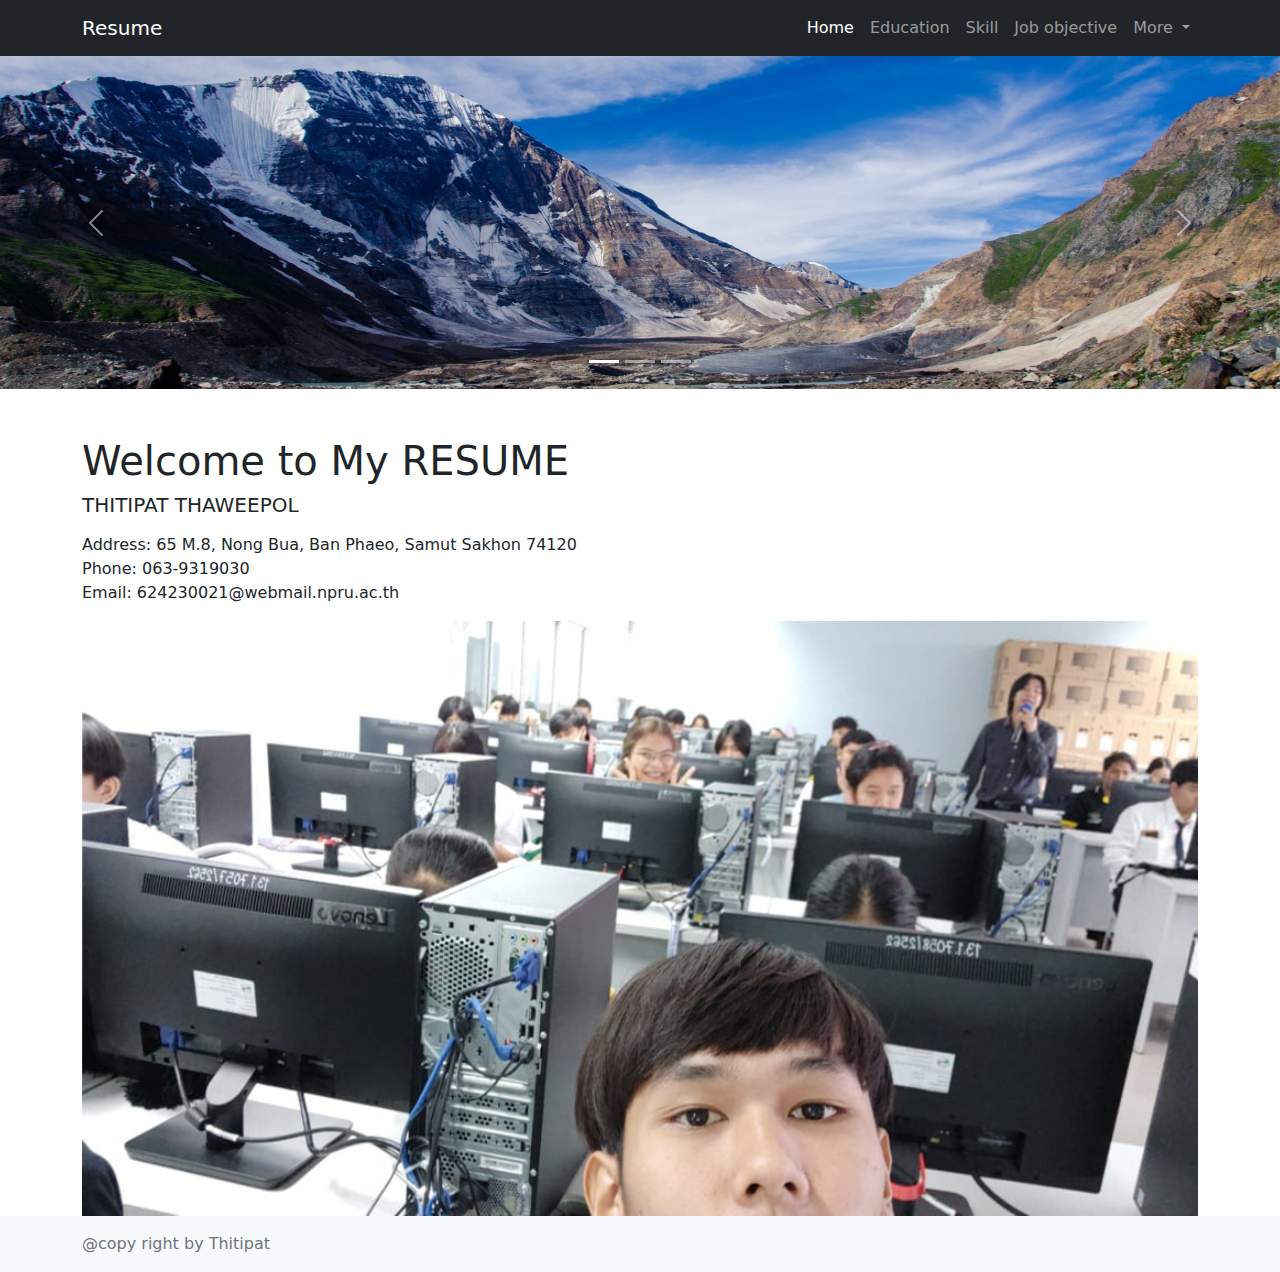
<file: index.html>
<!DOCTYPE html>
<html lang="en">

<head>
  <meta charset="UTF-8">
  <meta http-equiv="X-UA-Compatible" content="IE=edge">
  <meta name="viewport" content="width=device-width, initial-scale=1.0">
  <title>Thitipat Resume</title>
  <link rel="stylesheet" href="bootstrap/css/bootstrap.min.css">
  <link rel="stylesheet" href="bootstrap/css/custom.css">
</head>

<body>
  <header>
    <nav class="navbar navbar-expand-lg navbar-dark bg-dark">
      <div class="container ">
        <a class="navbar-brand" href="#">Resume</a>
        <button class="navbar-toggler" type="button" data-bs-toggle="collapse" data-bs-target="#navbarSupportedContent"
          aria-controls="navbarSupportedContent" aria-expanded="false" aria-label="Toggle navigation">
          <span class="navbar-toggler-icon"></span>
        </button>
        <div class="collapse navbar-collapse" id="navbarSupportedContent">
          <ul class="navbar-nav ms-auto mb-2 mb-lg-0">
            <li class="nav-item">
              <a class="nav-link active" aria-current="page" href="index.html">Home</a>
            </li>
            <li class="nav-item">
              <a class="nav-link" href="education.html">Education</a>
            </li>
            <li class="nav-item">
              <a class="nav-link" href="skill.html">Skill</a>
            </li>
            <li class="nav-item">
              <a class="nav-link" href="Job.html">Job objective
              </a>
            </li>
            <li class="nav-item dropdown">
              <a class="nav-link dropdown-toggle" href="#" id="navbarDropdown" role="button" data-bs-toggle="dropdown"
                aria-expanded="false">
                More
              </a>
              <ul class="dropdown-menu" aria-labelledby="navbarDropdown">
                <li><a class="dropdown-item" href="course.html">Courses taken</a></li>
                 
                <!-- <li><hr class="dropdown-divider"></li> -->
                <li><a class="dropdown-item" href="contact.html">Contact Us</a></li>
              </ul>
            </li>

          </ul>

        </div>
      </div>
    </nav>
  </header>

  <main class="flex-shrink-0">
                <!-- carusal -->
                <div id="carouselExampleIndicators" class="carousel slide" data-bs-ride="carousel">
                  <div class="carousel-indicators">
                    <button type="button" data-bs-target="#carouselExampleIndicators" data-bs-slide-to="0" class="active"
                      aria-current="true" aria-label="Slide 1"></button>
                    <button type="button" data-bs-target="#carouselExampleIndicators" data-bs-slide-to="1"
                      aria-label="Slide 2"></button>
                    <button type="button" data-bs-target="#carouselExampleIndicators" data-bs-slide-to="2"
                      aria-label="Slide 3"></button>
                  </div>
                  <div class="carousel-inner">
                    <div class="carousel-item active">
                      <img src="assets/photo/photo01.jpg" class="d-block w-100" alt="...">
                    </div>
                    <div class="carousel-item">
                      <img src="assets/photo/photo02.jpg" class="d-block w-100" alt="...">
                    </div>
                    <div class="carousel-item">
                      <img src="assets/photo/photo03.jpg" class="d-block w-100" alt="...">
                    </div>
                  </div>
                  <button class="carousel-control-prev" type="button" data-bs-target="#carouselExampleIndicators"
                    data-bs-slide="prev">
                    <span class="carousel-control-prev-icon" aria-hidden="true"></span>
                    <span class="visually-hidden">Previous</span>
                  </button>
                  <button class="carousel-control-next" type="button" data-bs-target="#carouselExampleIndicators"
                    data-bs-slide="next">
                    <span class="carousel-control-next-icon" aria-hidden="true"></span>
                    <span class="visually-hidden">Next</span>
                  </button>
                </div>
    <div class="container">
      <h1 class="mt-5">Welcome to My RESUME</h1>
      <h3>
        <p class="lead">THITIPAT THAWEEPOL</p>
      </h3>
      Address: 65 M.8, Nong Bua, Ban Phaeo, Samut Sakhon 74120 <br>
      Phone: 063-9319030 <br>
      Email: 624230021@webmail.npru.ac.th
      </p>
      <img src="assets/photo/Untitled-1.jpg" class="d-block w-100" alt="...">



    </div>
  </main>

  <footer class="footer mt-auto py-3 bg-light">
    <div class="container">
      <span class="text-muted">@copy right by Thitipat</span>
    </div>
  </footer>

  <script src="bootstrap/js/bootstrap.min.js"></script>
</body>

</html>
</file>
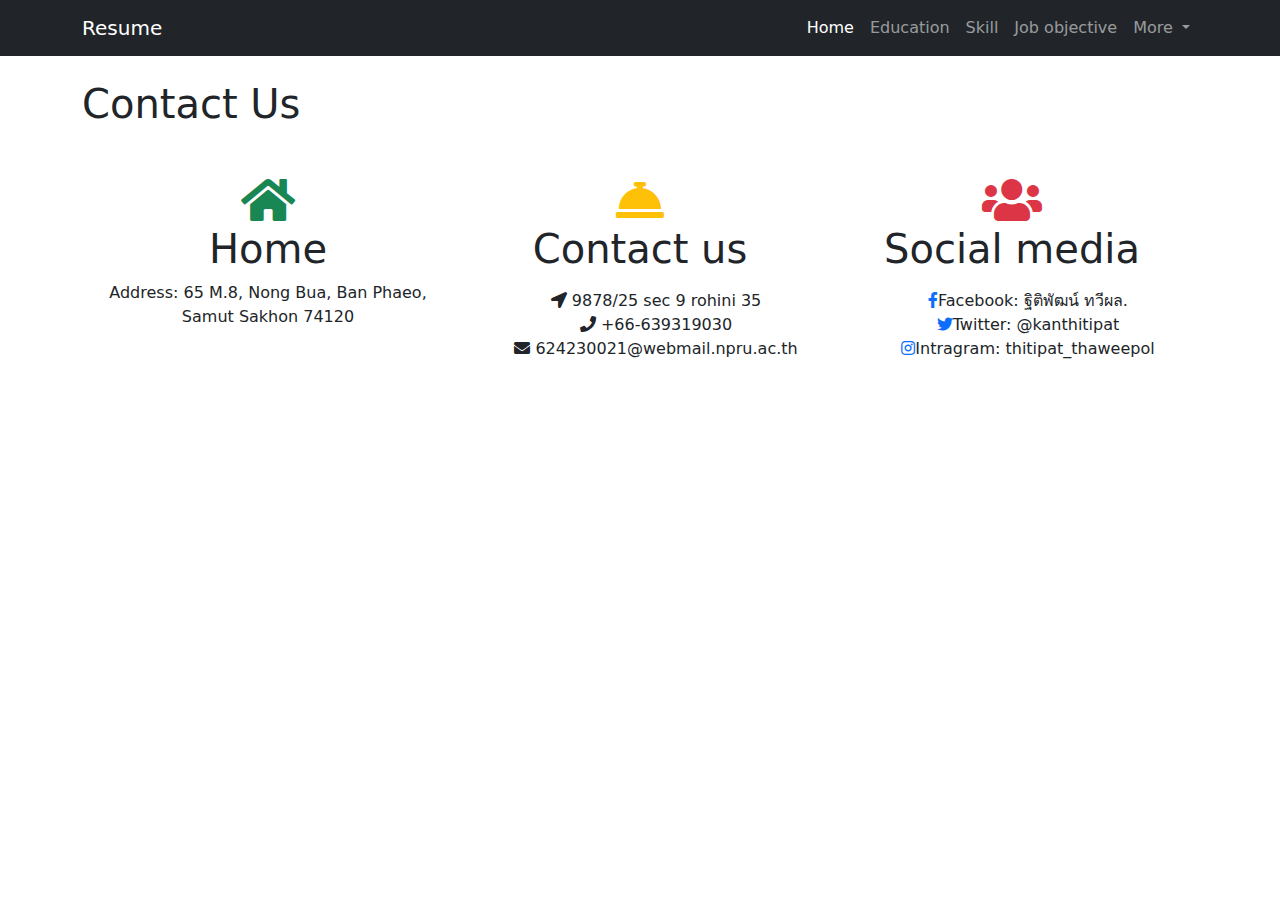
<file: contact.html>
<!DOCTYPE html>
<html lang="en">

<head>
  <meta charset="UTF-8">
  <meta http-equiv="X-UA-Compatible" content="IE=edge">
  <meta name="viewport" content="width=device-width, initial-scale=1.0">
  <title>Thitipat Resume</title>
  <link rel="stylesheet" href="bootstrap/css/bootstrap.min.css">
  <link rel="stylesheet" href="https://pro.fontawesome.com/releases/v5.10.0/css/all.css">
  <style>    
    ul{list-style-type:none;}
 </style>

</head>

<body>
  <header>
    <nav class="navbar navbar-expand-lg navbar-dark bg-dark">
      <div class="container ">
        <a class="navbar-brand" href="#">Resume</a>
        <button class="navbar-toggler" type="button" data-bs-toggle="collapse" data-bs-target="#navbarSupportedContent"
          aria-controls="navbarSupportedContent" aria-expanded="false" aria-label="Toggle navigation">
          <span class="navbar-toggler-icon"></span>
        </button>
        <div class="collapse navbar-collapse" id="navbarSupportedContent">
          <ul class="navbar-nav ms-auto mb-2 mb-lg-0">
            <li class="nav-item">
              <a class="nav-link active" aria-current="page" href="index.html">Home</a>
            </li>
            <li class="nav-item">
              <a class="nav-link" href="education.html">Education</a>
            </li>
            <li class="nav-item">
              <a class="nav-link" href="skill.html">Skill</a>
            </li>
            <li class="nav-item">
              <a class="nav-link" href="Job.html">Job objective</a>
            </li>
            <li class="nav-item dropdown">
              <a class="nav-link dropdown-toggle" href="#" id="navbarDropdown" role="button" data-bs-toggle="dropdown"
                aria-expanded="false">
                More
              </a>
              <ul class="dropdown-menu" aria-labelledby="navbarDropdown">
                <li><a class="dropdown-item" href="course.html">Courses taken</a></li>
                <!-- <li><hr class="dropdown-divider"></li> -->
                <li><a class="dropdown-item" href="contact.html">Contact Us</a></li>
              </ul>
            </li>

          </ul>

        </div>
      </div>
    </nav>
  </header>
    <main>  
      <br>
      <div class="container">
        <h1>Contact Us</h1>
      </div>
        
        <div class="container">
                  <!-- การแบ่งเว็บเป็น 3 คอลัมน์-->
        <div class="container mt-5 text-center">
          <div class="row">
              <div class="col-md-4">
                  <i class="fas fa-home fa-3x text-success"></i>
                  <h1>Home</h1>
                  <p>Address: 65 M.8, Nong Bua, Ban Phaeo, Samut Sakhon 74120</p>
              </div>

              <div class="col-md-4">
                  <i class="fas fa-concierge-bell fa-3x text-warning"></i>
                  
                  <h1>Contact us</h1>
                  <p>
                    <ul class="">    
                      <li><i class="fa fa-location-arrow "></i> 9878/25 sec 9 rohini 35 </li>
                      <li><i class="fa fa-phone "></i>  +66-639319030  </li>
                      <li><i class="fa fa fa-envelope "></i> 624230021@webmail.npru.ac.th  </li>
                  </ul>
                  </p>
              </div>
              <div class="col-md-4">
                
                  <i class="fas fa-users fa-3x text-danger"></i>
                  <h1>Social media</h1>
                  <p>
                    <ul class="">
                      <li><a href="#"><i class="fab fa-facebook-f"></i></a>Facebook: ฐิติพัฒน์ ทวีผล.</li>
                      <li><a href="#"><i class="fab fa-twitter"></i></a>Twitter: @kanthitipat </li>
                      <li><a href="#"><i class="fab fa-instagram"></i></a>Intragram: thitipat_thaweepol</li>    
                  </ul>
                  </p>
              </div>
          </div>
        </div>
        </div>
    </main>

  <script src="bootstrap/js/bootstrap.min.js"></script>
</body>

</html>
</file>
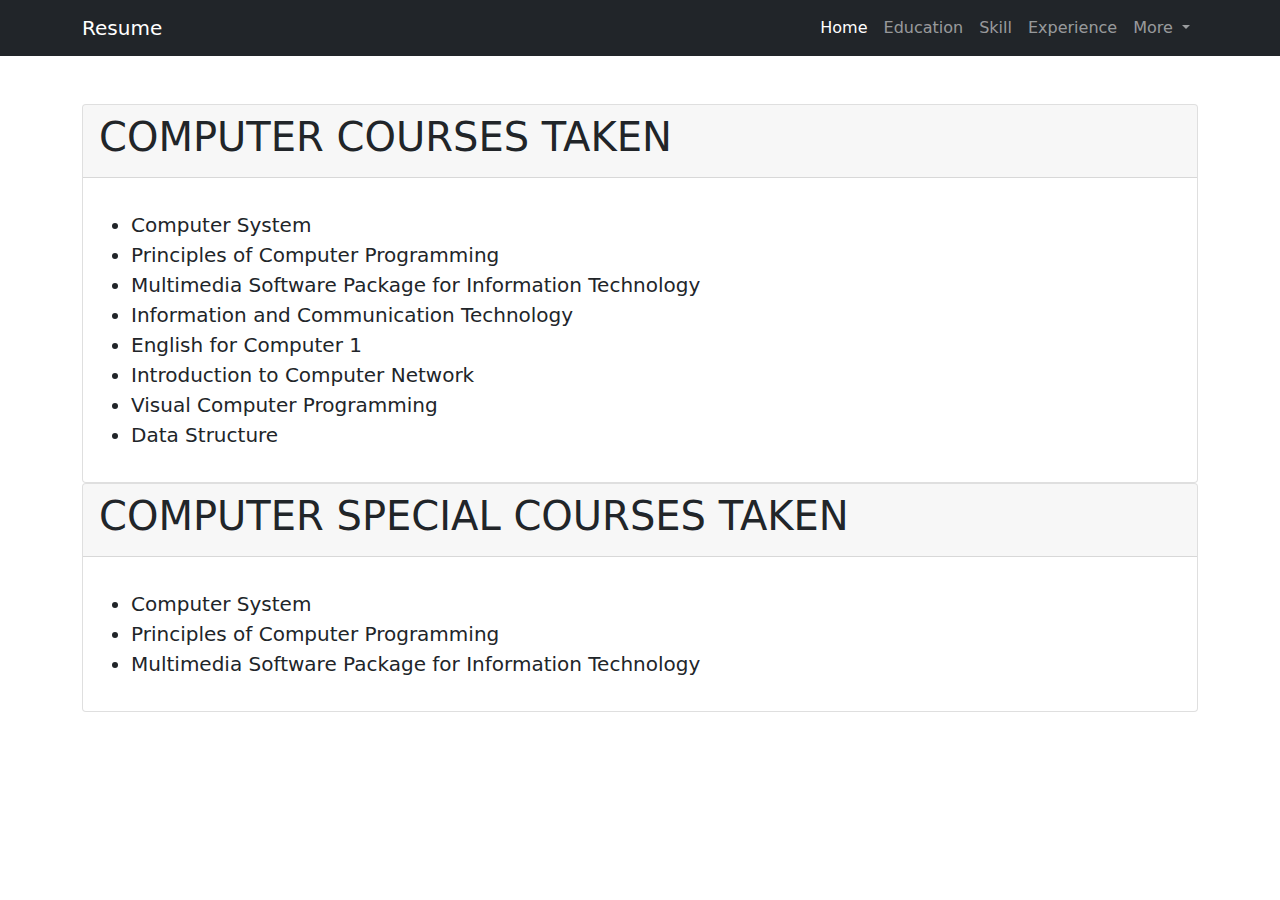
<file: course.html>
<!DOCTYPE html>
<html lang="en">

<head>
  <meta charset="UTF-8">
  <meta http-equiv="X-UA-Compatible" content="IE=edge">
  <meta name="viewport" content="width=device-width, initial-scale=1.0">
  <title>Thitipat Resume</title>
  <link rel="stylesheet" href="bootstrap/css/bootstrap.min.css">
  <link rel="stylesheet" href="bootstrap/css/custom.css">
</head>

<body>
  <header>
    <nav class="navbar navbar-expand-lg navbar-dark bg-dark">
      <div class="container ">
        <a class="navbar-brand" href="#">Resume</a>
        <button class="navbar-toggler" type="button" data-bs-toggle="collapse" data-bs-target="#navbarSupportedContent"
          aria-controls="navbarSupportedContent" aria-expanded="false" aria-label="Toggle navigation">
          <span class="navbar-toggler-icon"></span>
        </button>
        <div class="collapse navbar-collapse" id="navbarSupportedContent">
          <ul class="navbar-nav ms-auto mb-2 mb-lg-0">
            <li class="nav-item">
              <a class="nav-link active" aria-current="page" href="index.html">Home</a>
            </li>
            <li class="nav-item">
              <a class="nav-link" href="education.html">Education</a>
            </li>
            <li class="nav-item">
              <a class="nav-link" href="skill.html">Skill</a>
            </li>
            <li class="nav-item">
              <a class="nav-link" href="#">Experience</a>
            </li>
            <li class="nav-item dropdown">
              <a class="nav-link dropdown-toggle" href="#" id="navbarDropdown" role="button" data-bs-toggle="dropdown"
                aria-expanded="false">
                More
              </a>
              <ul class="dropdown-menu" aria-labelledby="navbarDropdown">
                <li><a class="dropdown-item" href="course.html">Courses taken</a></li>
                <li><a class="dropdown-item" href="#">Training</a></li>
                <!-- <li><hr class="dropdown-divider"></li> -->
                <li><a class="dropdown-item" href="contact.html">Contact Us</a></li>
              </ul>
            </li>

          </ul>

        </div>
      </div>
    </nav>
  </header>
    <main>  
      <br>
      <!-- <div class="container">
         <h1>Course Taken</h1>
      </div> -->
       <br>

        <div class="container">
          <div class="card">
            <div class="card-header">
              <h1>COMPUTER COURSES TAKEN</h1>
            </div>
            <div class="card-body">
              <blockquote class="blockquote mb-0">
                <p>
                  <ul>
                    <li>Computer System</li>
                    <li>Principles of Computer Programming</li>
                    <li>Multimedia Software Package for Information Technology</li>
                    <li>Information and Communication Technology</li>
                    <li>English for Computer 1</li>
                    <li>Introduction to Computer Network</li>
                    <li>Visual Computer Programming</li>
                    <li>Data Structure</li>
                  </ul>
                </p>
                
               
              </blockquote>
            </div>
          </div>
        </div>

        <div class="container">
          <div class="card">
            <div class="card-header">
              <h1>COMPUTER SPECIAL COURSES TAKEN</h1>
            </div>
            <div class="card-body">
              <blockquote class="blockquote mb-0">
                <p>
                  <ul>
                    <li>Computer System</li>
                    <li>Principles of Computer Programming</li>
                    <li>Multimedia Software Package for Information Technology</li>

                  </ul>
                </p>
                
               
              </blockquote>
            </div>
          </div>
        </div>
    </main>

  <script src="bootstrap/js/bootstrap.min.js"></script>
</body>

</html>
</file>
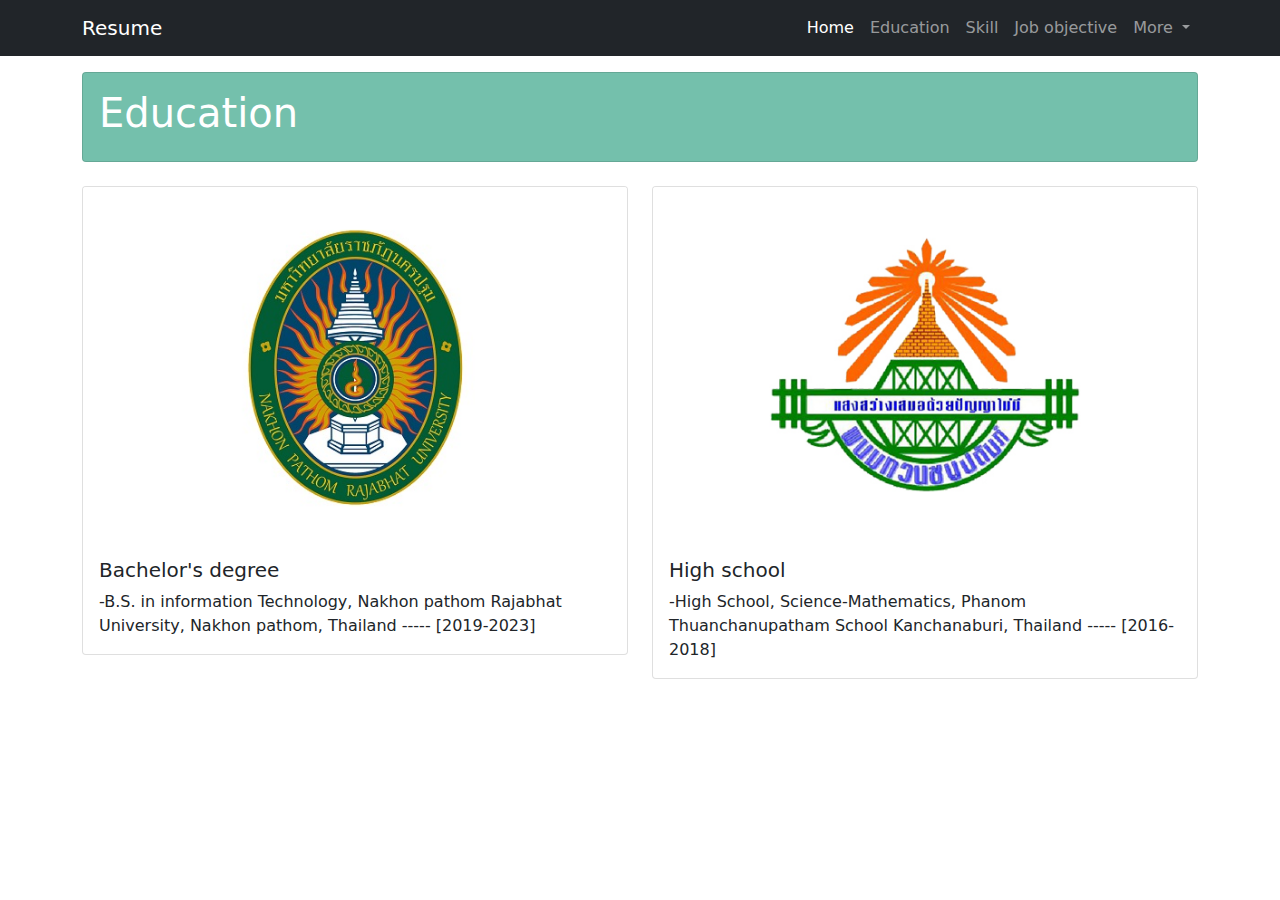
<file: education.html>
<!DOCTYPE html>
<html lang="en">

<head>
    <meta charset="UTF-8">
    <meta http-equiv="X-UA-Compatible" content="IE=edge">
    <meta name="viewport" content="width=device-width, initial-scale=1.0">
    <title>Thitipat Resume</title>
    <link rel="stylesheet" href="bootstrap/css/bootstrap.min.css">
    <link rel="stylesheet" href="bootstrap/css/custom.css">
</head>

<body>
    <header>
        <nav class="navbar navbar-expand-lg navbar-dark bg-dark">
            <div class="container ">
                <a class="navbar-brand" href="#">Resume</a>
                <button class="navbar-toggler" type="button" data-bs-toggle="collapse"
                    data-bs-target="#navbarSupportedContent" aria-controls="navbarSupportedContent"
                    aria-expanded="false" aria-label="Toggle navigation">
                    <span class="navbar-toggler-icon"></span>
                </button>
                <div class="collapse navbar-collapse" id="navbarSupportedContent">
                    <ul class="navbar-nav ms-auto mb-2 mb-lg-0">
                        <li class="nav-item">
                            <a class="nav-link active" aria-current="page" href="index.html">Home</a>
                        </li>
                        <li class="nav-item">
                            <a class="nav-link" href="education.html">Education</a>
                        </li>
                        <li class="nav-item">
                            <a class="nav-link" href="skill.html">Skill</a>
                        </li>
                        <li class="nav-item">
                            <a class="nav-link" href="Job.html">Job objective</a>
                        </li>
                        <li class="nav-item dropdown">
                            <a class="nav-link dropdown-toggle" href="#" id="navbarDropdown" role="button"
                                data-bs-toggle="dropdown" aria-expanded="false">
                                More
                            </a>
                            <ul class="dropdown-menu" aria-labelledby="navbarDropdown">
                                <li><a class="dropdown-item" href="course.html">Courses taken</a></li>
                                <!-- <li><hr class="dropdown-divider"></li> -->
                                <li><a class="dropdown-item" href="contact.html">Contact Us</a></li>
                            </ul>
                        </li>

                    </ul>

                </div>
            </div>
        </nav>
    </header>
    <main>
        <div class="container mt-3">



            <div class="card bg-success1 text-white">
                <div class="card-body">
                    <h1>Education</h1>
                </div>
            </div>
            <br>
            <!-- start grid card  -->
            <div class="row row-cols-1 row-cols-md-2 g-4">
                <div class="col">
                    <div class="card">
                        <img src="assets/photo/npru.jpg" class="card-img-top" alt="...">
                        <div class="card-body">
                            <h5 class="card-title">Bachelor's degree</h5>
                            <p class="card-text">-B.S. in information Technology, Nakhon pathom Rajabhat University,
                                Nakhon pathom,
                                Thailand ----- [2019-2023]
                            </p>
                        </div>
                    </div>
                </div>
                <div class="col">
                    <div class="card">
                        <img src="assets/photo/ptcn.jpg" class="card-img-top" alt="...">
                        <div class="card-body">
                            <h5 class="card-title">High school  </h5>
                            <p class="card-text">-High School, Science-Mathematics, Phanom Thuanchanupatham School
                                Kanchanaburi,
                                Thailand ----- [2016-2018]</p>
                        </div>
                    </div>
                </div>
            </div>
            <!-- end grid card -->
        </div>

    </main>
    <script src="bootstrap/js/bootstrap.min.js"></script>

</body>

</html>
</file>
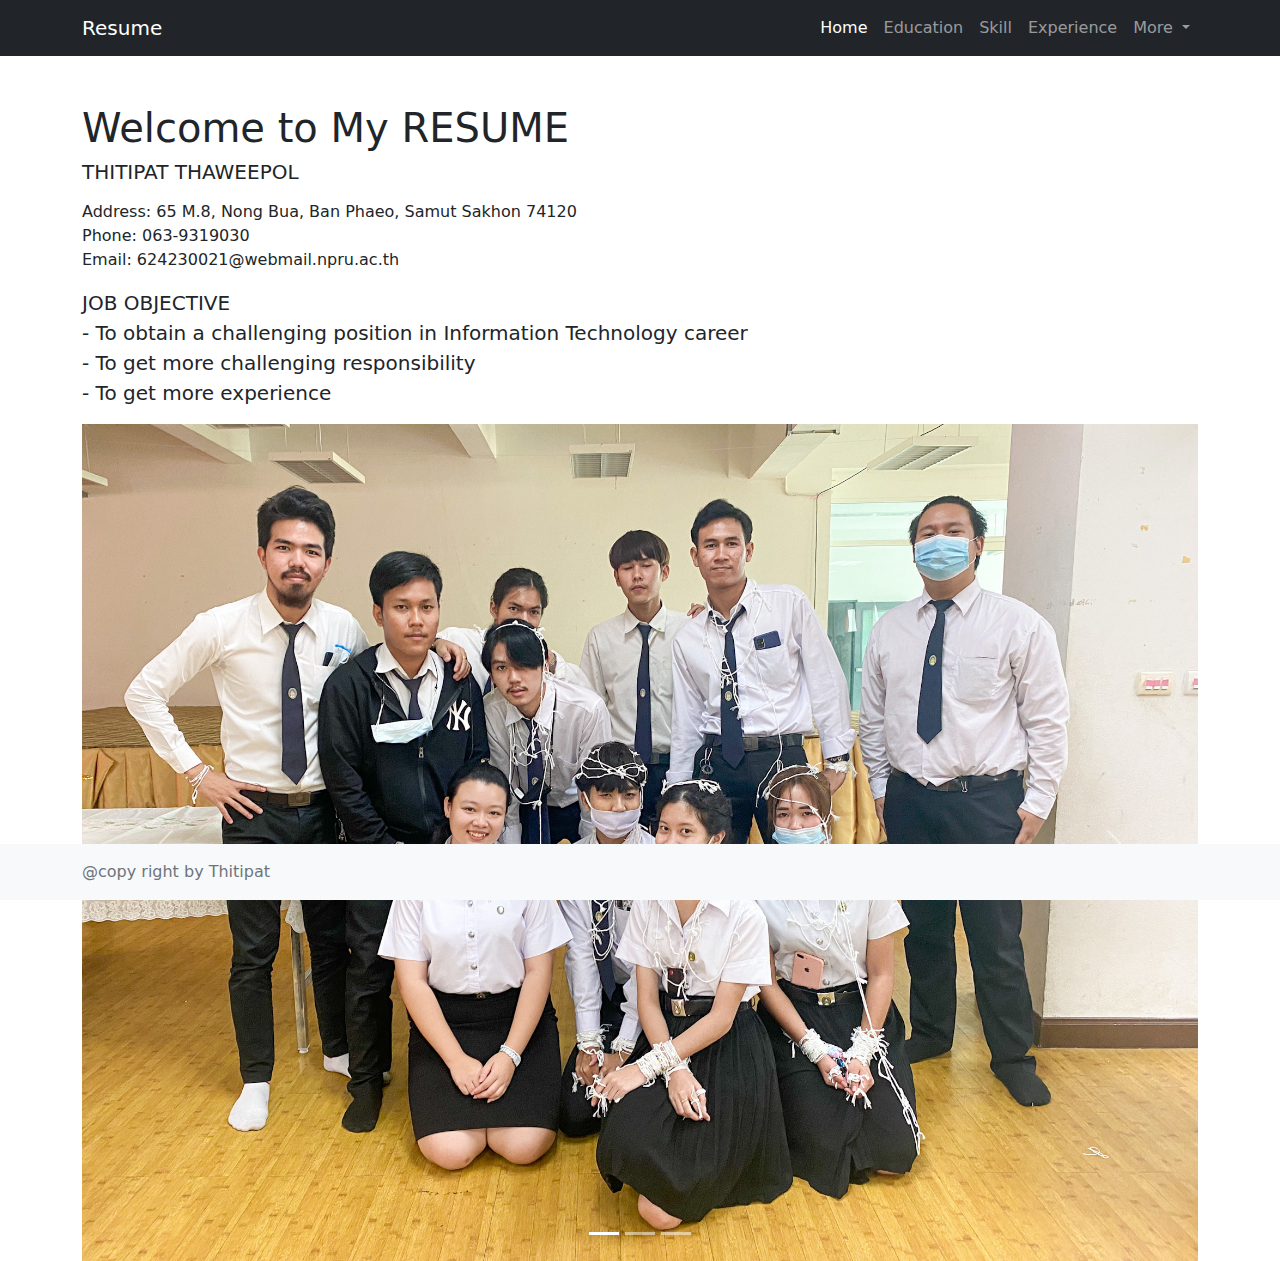
<file: index_original.html>
<!DOCTYPE html>
<html lang="en">
<head>
    <meta charset="UTF-8">
    <meta http-equiv="X-UA-Compatible" content="IE=edge">
    <meta name="viewport" content="width=device-width, initial-scale=1.0">
    <title>Thitipat Resume</title>
    <link rel="stylesheet" href="bootstrap/css/bootstrap.min.css">
</head>
<body>
    <header>
        <nav class="navbar navbar-expand-lg navbar-dark bg-dark">
            <div class="container ">
              <a class="navbar-brand" href="#">Resume</a>
              <button class="navbar-toggler" type="button" data-bs-toggle="collapse" data-bs-target="#navbarSupportedContent" aria-controls="navbarSupportedContent" aria-expanded="false" aria-label="Toggle navigation">
                <span class="navbar-toggler-icon"></span>
              </button>
              <div class="collapse navbar-collapse" id="navbarSupportedContent">
                <ul class="navbar-nav ms-auto mb-2 mb-lg-0">
                  <li class="nav-item">
                    <a class="nav-link active" aria-current="page" href="#">Home</a>
                  </li>
                  <li class="nav-item">
                    <a class="nav-link" href="#">Education</a>
                  </li>
                  <li class="nav-item">
                    <a class="nav-link" href="#">Skill</a>
                  </li>
                  <li class="nav-item">
                    <a class="nav-link" href="#">Experience</a>
                  </li>
                  <li class="nav-item dropdown">
                    <a class="nav-link dropdown-toggle" href="#" id="navbarDropdown" role="button" data-bs-toggle="dropdown" aria-expanded="false">
                      More
                    </a>
                    <ul class="dropdown-menu" aria-labelledby="navbarDropdown">
                      <li><a class="dropdown-item" href="#">Courses taken</a></li>
                      <li><a class="dropdown-item" href="#">Training</a></li>
                      <!-- <li><hr class="dropdown-divider"></li> -->
                      <li><a class="dropdown-item" href="#">รอแก้</a></li>
                    </ul>
                  </li>
                  
                </ul>
                
              </div>
            </div>
          </nav>
    </header>

    <main class="flex-shrink-0">
        <div class="container">
          <h1 class="mt-5">Welcome to My RESUME</h1>
          <h3><p class="lead">THITIPAT THAWEEPOL</p></h3>
            Address: 65 M.8, Nong Bua, Ban Phaeo, Samut Sakhon 74120 <br>
            Phone: 063-9319030 <br>
            Email: 624230021@webmail.npru.ac.th
            </p>
          <p class="lead">JOB OBJECTIVE <br>
            - To obtain a challenging position in Information Technology career <br>
            - To get more challenging responsibility <br>
            - To get more experience</p>
          
          <!-- carusal -->
          <div id="carouselExampleIndicators" class="carousel slide" data-bs-ride="carousel">
            <div class="carousel-indicators">
              <button type="button" data-bs-target="#carouselExampleIndicators" data-bs-slide-to="0" class="active" aria-current="true" aria-label="Slide 1"></button>
              <button type="button" data-bs-target="#carouselExampleIndicators" data-bs-slide-to="1" aria-label="Slide 2"></button>
              <button type="button" data-bs-target="#carouselExampleIndicators" data-bs-slide-to="2" aria-label="Slide 3"></button>
            </div>
            <div class="carousel-inner">
              <div class="carousel-item active">
                <img src="assets/photo/119794047_1215561295496579_802276387638693014_n.jpg" class="d-block w-100" alt="...">
              </div>
              <div class="carousel-item">
                <img src="assets/photo/242014341_3110114475878025_625484712261609347_n.jpg" class="d-block w-100" alt="...">
              </div>
              <div class="carousel-item">
                <img src="assets/photo/Untitled-1.jpg" class="d-block w-100" alt="...">
              </div>
            </div>
            <button class="carousel-control-prev" type="button" data-bs-target="#carouselExampleIndicators" data-bs-slide="prev">
              <span class="carousel-control-prev-icon" aria-hidden="true"></span>
              <span class="visually-hidden">Previous</span>
            </button>
            <button class="carousel-control-next" type="button" data-bs-target="#carouselExampleIndicators" data-bs-slide="next">
              <span class="carousel-control-next-icon" aria-hidden="true"></span>
              <span class="visually-hidden">Next</span>
            </button>
          </div>

        </div>
      </main>

    <footer class="footer mt-auto py-3 bg-light fixed-bottom ">
        <div class="container">
          <span class="text-muted">@copy right by Thitipat</span>
        </div>
      </footer>

    <script src="bootstrap/js/bootstrap.min.js"></script>
</body>
</html>
</file>
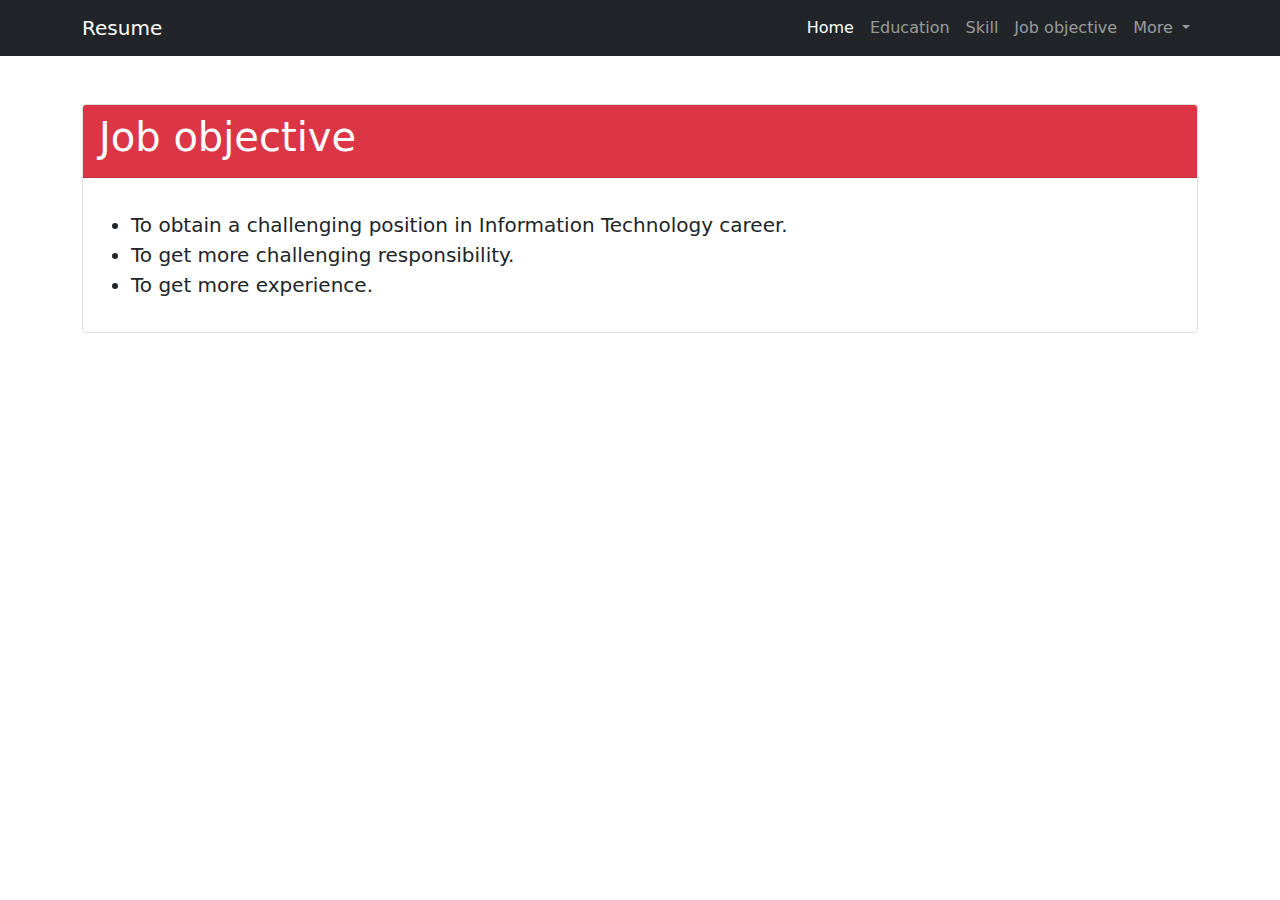
<file: Job.html>
<!DOCTYPE html>
<html lang="en">

<head>
  <meta charset="UTF-8">
  <meta http-equiv="X-UA-Compatible" content="IE=edge">
  <meta name="viewport" content="width=device-width, initial-scale=1.0">
  <title>Thitipat Resume</title>
  <link rel="stylesheet" href="bootstrap/css/bootstrap.min.css">
</head>

<body>
  <header>
    <nav class="navbar navbar-expand-lg navbar-dark bg-dark">
      <div class="container ">
        <a class="navbar-brand" href="#">Resume</a>
        <button class="navbar-toggler" type="button" data-bs-toggle="collapse" data-bs-target="#navbarSupportedContent"
          aria-controls="navbarSupportedContent" aria-expanded="false" aria-label="Toggle navigation">
          <span class="navbar-toggler-icon"></span>
        </button>
        <div class="collapse navbar-collapse" id="navbarSupportedContent">
          <ul class="navbar-nav ms-auto mb-2 mb-lg-0">
            <li class="nav-item">
              <a class="nav-link active" aria-current="page" href="index.html">Home</a>
            </li>
            <li class="nav-item">
              <a class="nav-link" href="education.html">Education</a>
            </li>
            <li class="nav-item">
              <a class="nav-link" href="skill.html">Skill</a>
            </li>
            <li class="nav-item">
                <a class="nav-link" href="Job.html">Job objective
              </a>
            </li>
            <li class="nav-item dropdown">
              <a class="nav-link dropdown-toggle" href="#" id="navbarDropdown" role="button" data-bs-toggle="dropdown"
                aria-expanded="false">
                More
              </a>
              <ul class="dropdown-menu" aria-labelledby="navbarDropdown">
                <li><a class="dropdown-item" href="course.html">Courses taken</a></li>
               
                <!-- <li><hr class="dropdown-divider"></li> -->
                <li><a class="dropdown-item" href="contact.html">Contact Us</a></li>
              </ul>
            </li>

          </ul>

        </div>
      </div>
    </nav>
  </header>
  <br>
  <!-- <div class="container">
     <h1>Course Taken</h1>
  </div> -->
   <br>

    <div class="container">
      <div class="card">
        <div class="card-header bg-danger text-white">
          <h1>Job objective</h1>
        </div>
        <div class="card-body">
          <blockquote class="blockquote mb-0">
            <p>
              <ul>
                <li>To obtain a challenging position in Information Technology career.</li>
                <li>To get more challenging responsibility.</li>
                <li>To get more experience.</li>
              </ul>
            </p>
            
           
          </blockquote>
        </div>
      </div>
    </div>

</main>

<script src="bootstrap/js/bootstrap.min.js"></script>
</body>

</html>
</file>
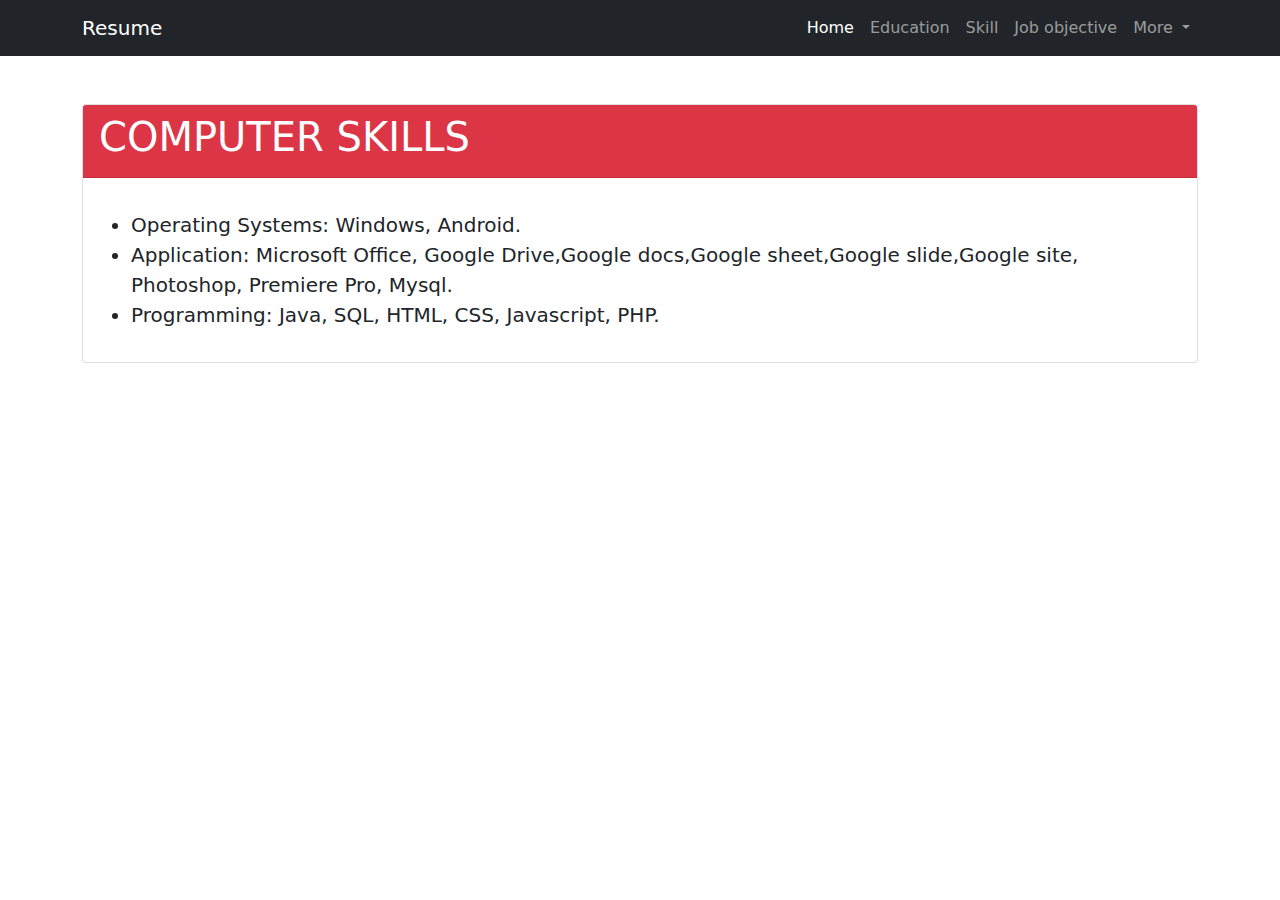
<file: skill.html>
<!DOCTYPE html>
<html lang="en">

<head>
  <meta charset="UTF-8">
  <meta http-equiv="X-UA-Compatible" content="IE=edge">
  <meta name="viewport" content="width=device-width, initial-scale=1.0">
  <title>Thitipat Resume</title>
  <link rel="stylesheet" href="bootstrap/css/bootstrap.min.css">
  <link rel="stylesheet" href="bootstrap/css/custom.css">
</head>

<body>
  <header>
    <nav class="navbar navbar-expand-lg navbar-dark bg-dark">
      <div class="container ">
        <a class="navbar-brand" href="#">Resume</a>
        <button class="navbar-toggler" type="button" data-bs-toggle="collapse" data-bs-target="#navbarSupportedContent"
          aria-controls="navbarSupportedContent" aria-expanded="false" aria-label="Toggle navigation">
          <span class="navbar-toggler-icon"></span>
        </button>
        <div class="collapse navbar-collapse" id="navbarSupportedContent">
          <ul class="navbar-nav ms-auto mb-2 mb-lg-0">
            <li class="nav-item">
              <a class="nav-link active" aria-current="page" href="index.html">Home</a>
            </li>
            <li class="nav-item">
              <a class="nav-link" href="education.html">Education</a>
            </li>
            <li class="nav-item">
              <a class="nav-link" href="skill.html">Skill</a>
            </li>
            <li class="nav-item">
              <a class="nav-link" href="Job.html">Job objective</a>
            </li>
            <li class="nav-item dropdown">
              <a class="nav-link dropdown-toggle" href="#" id="navbarDropdown" role="button" data-bs-toggle="dropdown"
                aria-expanded="false">
                More
              </a>
              <ul class="dropdown-menu" aria-labelledby="navbarDropdown">
                <li><a class="dropdown-item" href="course.html">Courses taken</a></li>
                <!-- <li><hr class="dropdown-divider"></li> -->
                <li><a class="dropdown-item" href="contact.html">Contact Us</a></li>
              </ul>
            </li>

          </ul>

        </div>
      </div>
    </nav>
  </header>
    <main>  
      <br>
      <!-- <div class="container">
         <h1>Course Taken</h1>
      </div> -->
       <br>

        <div class="container">
          <div class="card">
            <div class="card-header bg-danger text-white">
              <h1>COMPUTER SKILLS</h1>
            </div>
            <div class="card-body">
              <blockquote class="blockquote mb-0">
                <p>
                  <ul>
                    <li>Operating Systems: Windows, Android.</li>
                    <li>Application: Microsoft Office, Google Drive,Google docs,Google sheet,Google 
                        slide,Google site, Photoshop, Premiere Pro, Mysql.</li>
                    <li>Programming: Java, SQL, HTML, CSS, Javascript, PHP.</li>
                  </ul>
                </p>
                
               
              </blockquote>
            </div>
          </div>
        </div>

    </main>

  <script src="bootstrap/js/bootstrap.min.js"></script>
</body>

</html>
</file>
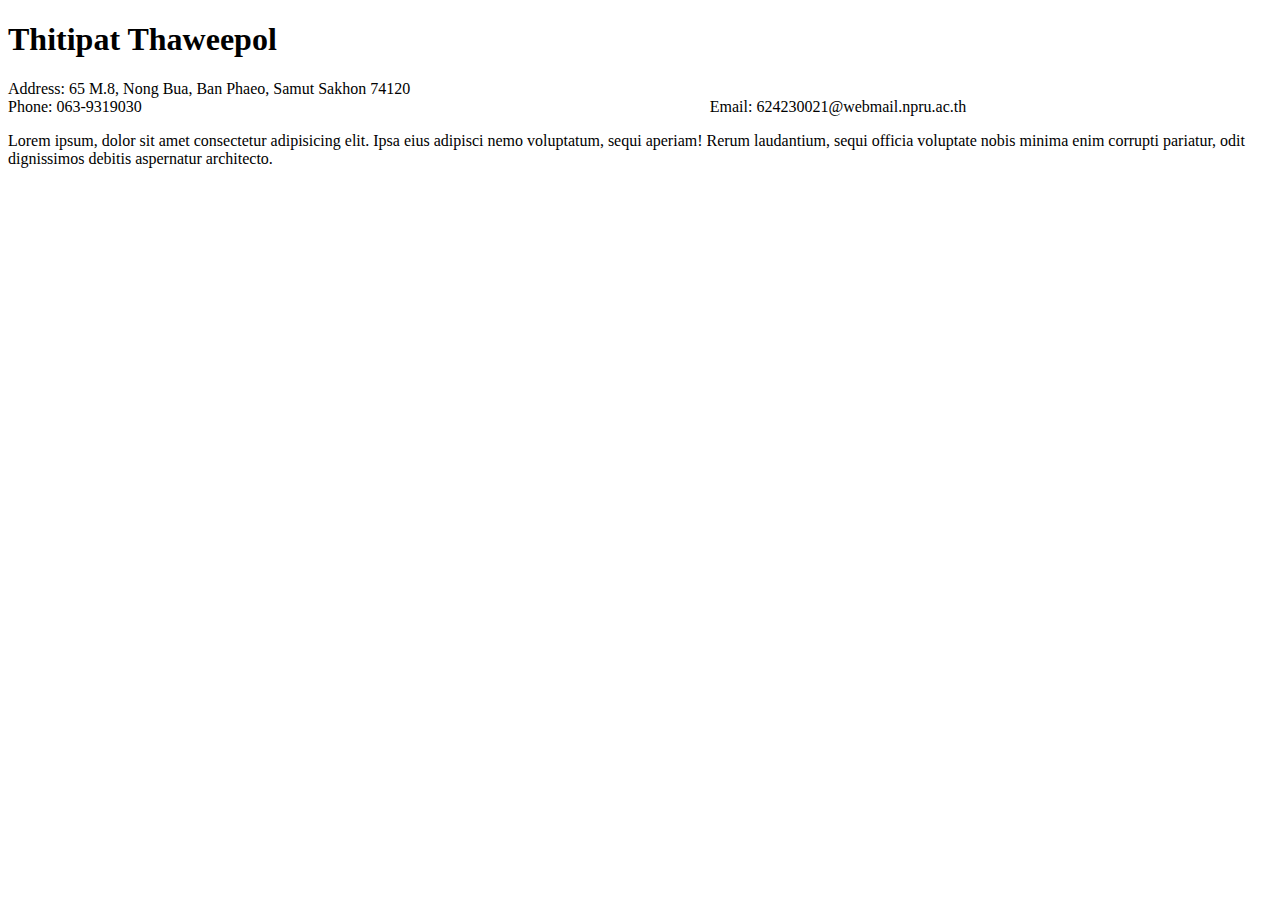
<file: test.html>
<!DOCTYPE html>
<html lang="en">
<head>
    <meta charset="UTF-8">
    <meta http-equiv="X-UA-Compatible" content="IE=edge">
    <meta name="viewport" content="width=device-width, initial-scale=1.0">
    <title>Document</title>
</head>
<body>
    <h1>Thitipat Thaweepol</h1>
    Address: 65 M.8, Nong Bua, Ban Phaeo, Samut Sakhon 74120
    <br>
        Phone: 063-9319030 
        &nbsp;&nbsp;&nbsp;&nbsp;&nbsp;&nbsp;&nbsp;&nbsp;&nbsp;
        &nbsp;&nbsp;&nbsp;&nbsp;&nbsp;&nbsp;&nbsp;&nbsp;&nbsp;
        &nbsp;&nbsp;&nbsp;&nbsp;&nbsp;&nbsp;&nbsp;&nbsp;&nbsp;
        &nbsp;&nbsp;&nbsp;&nbsp;&nbsp;&nbsp;&nbsp;&nbsp;&nbsp;
        &nbsp;&nbsp;&nbsp;&nbsp;&nbsp;&nbsp;&nbsp;&nbsp;&nbsp;
        &nbsp;&nbsp;&nbsp;&nbsp;&nbsp;&nbsp;&nbsp;&nbsp;&nbsp;
        &nbsp;&nbsp;&nbsp;&nbsp;&nbsp;&nbsp;&nbsp;&nbsp;&nbsp;
        &nbsp;&nbsp;&nbsp;&nbsp;&nbsp;&nbsp;&nbsp;&nbsp;&nbsp;
        &nbsp;&nbsp;&nbsp;&nbsp;&nbsp;&nbsp;&nbsp;&nbsp;&nbsp;
        &nbsp;&nbsp;&nbsp;&nbsp;&nbsp;&nbsp;&nbsp;&nbsp;&nbsp;
        &nbsp;&nbsp;&nbsp;&nbsp;&nbsp;&nbsp;&nbsp;&nbsp;&nbsp;
        &nbsp;&nbsp;&nbsp;&nbsp;&nbsp;&nbsp;&nbsp;&nbsp;&nbsp;
        &nbsp;&nbsp;&nbsp;&nbsp;&nbsp;&nbsp;&nbsp;&nbsp;&nbsp;
        &nbsp;&nbsp;&nbsp;&nbsp;&nbsp;&nbsp;&nbsp;&nbsp;&nbsp;&nbsp;
        Email: 624230021@webmail.npru.ac.th 
    <p>Lorem ipsum, dolor sit amet consectetur adipisicing elit. Ipsa eius adipisci nemo voluptatum, sequi aperiam! Rerum laudantium, sequi officia voluptate nobis minima enim corrupti pariatur, odit dignissimos debitis aspernatur architecto.</p>
    
</body>
</html>
</file>
<file: bootstrap/css/custom.css>
.bg-success1 {
    background-color:rgb(116, 192, 172);
  }
</file>
